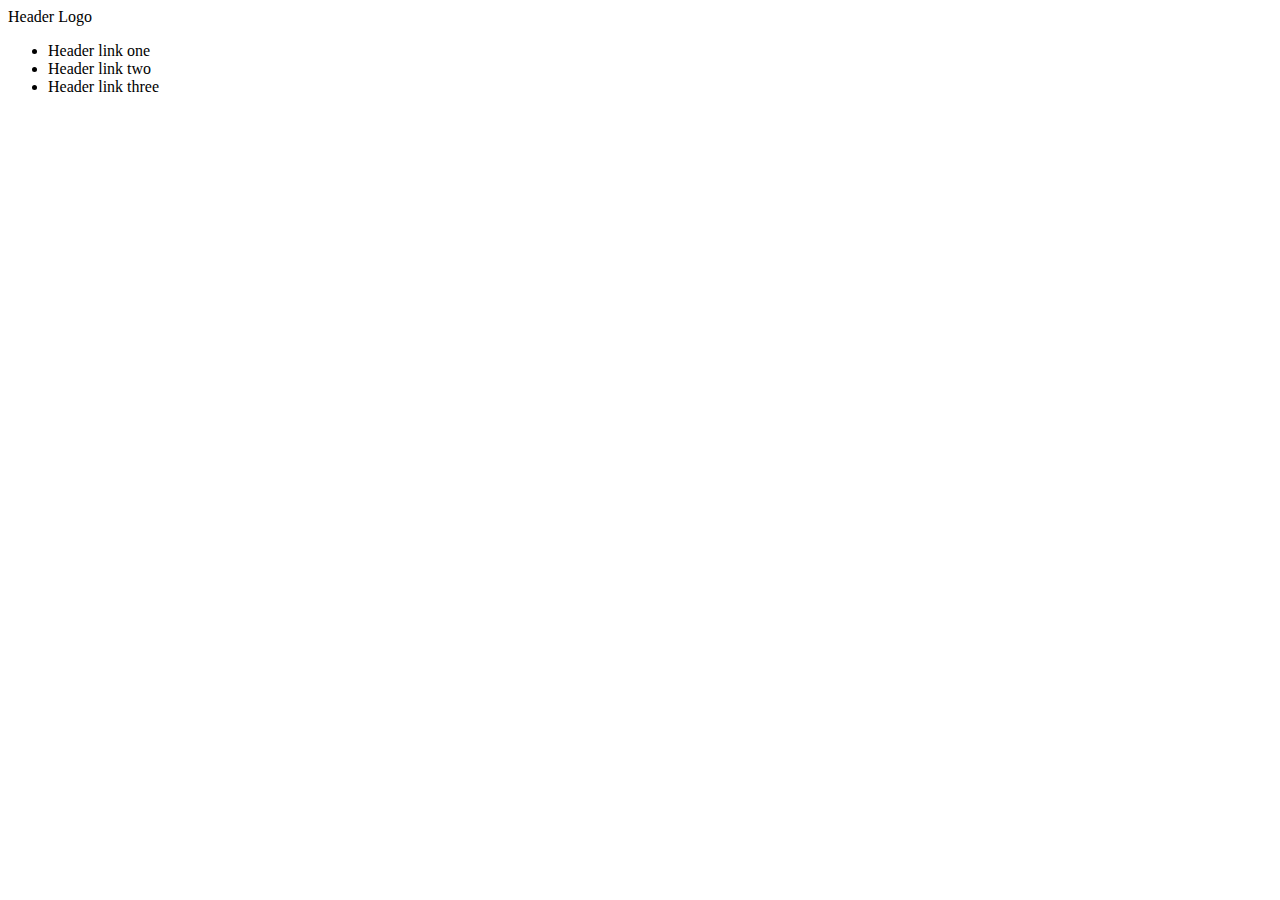
<file: landing_page/index.html>
<!DOCTYPE html>
<html lang="en">
    <header><meta charset="UTF-8">
    <title>Landing Page</title>
    <link rel="stylesheet" href="../landing_page/stylesheet.css">
</header>
<body>
    <div class="hero">
        <div class="header">
            <div class="logo">Header Logo</div>
            <ul class="links">
                <li>Header link one</li>
                <li>Header link two</li>
                <li>Header link three</li>
                </li>
            </ul>
        </div>

    </div

    <div class="photos">
        
    </div>

    <div class="quote">

    </div>

    <div class="advert">

    </div>

    <div class="footer">
        
    </div>
</body>
</html>
</file>
<file: landing_page/stylesheet.css>
/*stylesheet for landing-page project index.thml */
</file>
